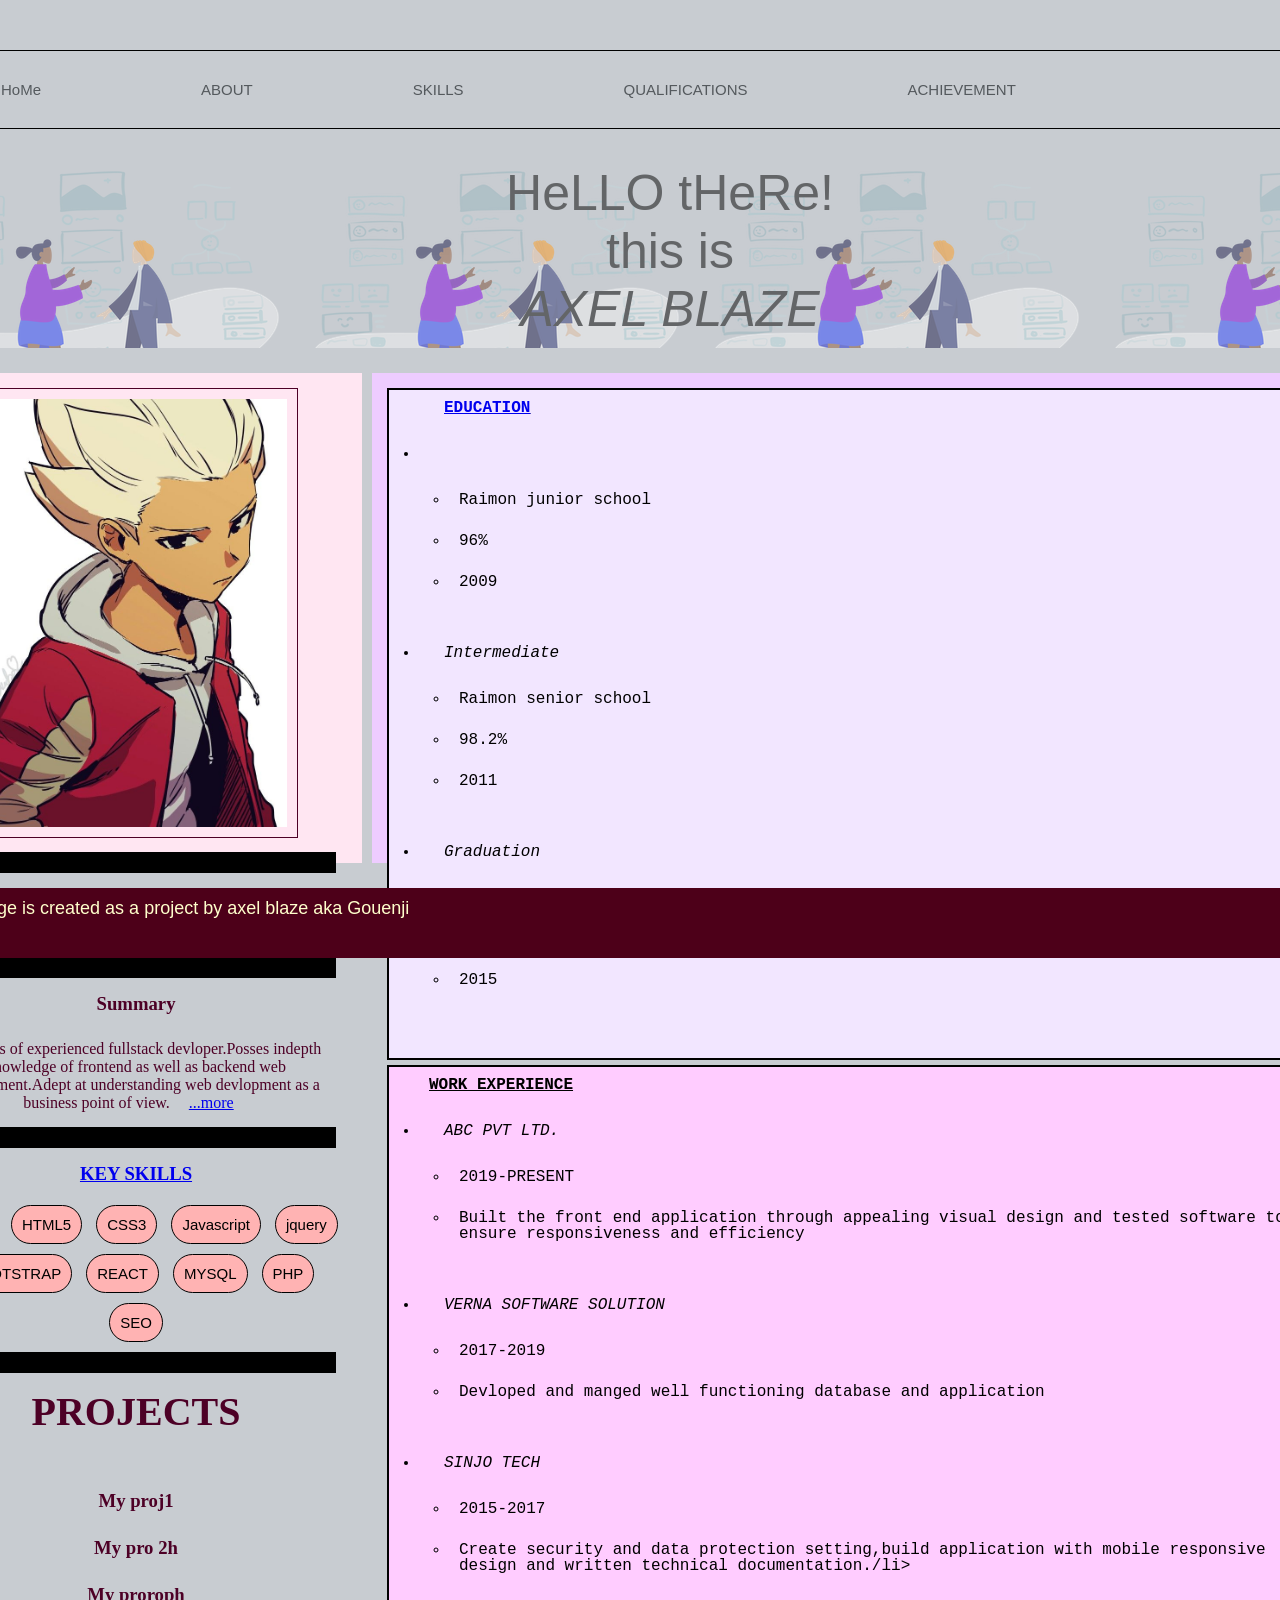
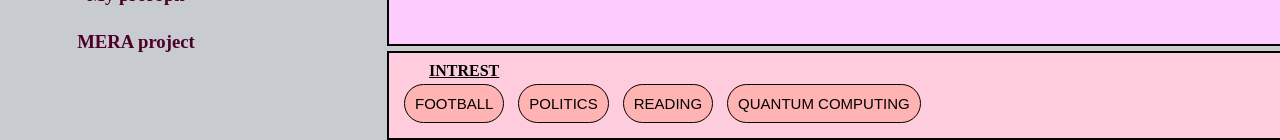
<file: index.html>
<!DOCTYPE html>
<html>
<head>
<title>PORTFOLIO</title>
<link rel="stylesheet" href="port.css">
</head>
<body>
<div>
<ul id="n">
<li><a href='port.html'>HoMe</a></li>
<li><a href='about.html'>ABOUT</a></li>
<li><a href='skill.html'>SKILLS</a></li>
<li><a href='qualification.html'>QUALIFICATIONS</a></li>
<li><a href='achieve.html'>ACHIEVEMENT</a></li>
</div>
<div id="h">
HeLLO tHeRe!
<br>
this is 
<br>
<em>AXEL BLAZE</em>
</div>
 <div class="row">
  <div class="column1">
  <img src="go.jpg" border="1px" width="70%" height="auto">
  <hr width="90%"size="1" color="black">
  <h4>
  call:+91-3553463523
  <br>
  mail:abhinandanpandey1248@gmail.com
  <br>
  Tokyo,Japan
  </h4>
  <hr width="90%"size="1" color="black">
  <h3>Summary</h3>
  <p>4+ years of experienced fullstack devloper.Posses indepth knowledge of frontend as well as backend web devlopment.Adept at understanding web devlopment as a business point of view. <a href="about.html"> ...more</a></p>
  <hr width="90%"size="1" color="black">
  <h3><a href="skill.html">KEY SKILLS</a></h3>
  <button>HTML</button>
  <button>HTML5</button>
  <button>CSS3</button>
  <button>Javascript</button>
  <button>jquery</button>
  <button>BOOTSTRAP</button>
  <button>REACT</button>
  <button>MYSQL</button>
  <button>PHP</button>
  <button>SEO</button>
  <hr width="90%"size="1" color="black">
 <h2> PROJECTS</h2>
  <ul><h3>
  <li>My proj1</li>
  <li>My pro 2h</li>
  <li>My proroph</li>
  <li>MERA project</li>
  </h3></ul>  
  </div>
  <div class="column2">
  <div id="ed">
  <b><u><a href="qualification.html">EDUCATION</a></u></b>
  <ul>
  <li>
  <i></i>
  <ul>
  <li>Raimon junior school</li>
  <li>96%</li>
  <li>2009</li>
  </ul>
  </li>
  <li>
  <i>Intermediate</i>
  <ul>
  <li>Raimon senior school</li>
  <li>98.2%</li>
  <li>2011</li>
  </ul>
  </li>
  <li>
  <i>Graduation</i>
  <ul>
  <li>Tekou university</li>
  <li>3.9/4.0CGPA</li>
  <li>2015</li>
  </ul>
  </li>
  </div>
  <div id="we">
  <b><u>WORK EXPERIENCE</u></b>
  <ul>
  <li>
  <i>ABC PVT LTD.</i>
  <ul>
  <li>2019-PRESENT</li>
  <li>Built the front end application through appealing visual design and tested software to ensure responsiveness and efficiency </li>
  </ul>
  </li>
  <li>
  <i>VERNA SOFTWARE SOLUTION</i>
  <ul>
  <li>2017-2019</li>
  <li>Devloped and manged well functioning database and application</li>
  </ul>
  </li>
  <li>
  <i>SINJO TECH</i>
  <ul>
  <li>2015-2017</li>
  <li>Create security and data protection setting,build application with mobile responsive design and written technical documentation./li>
  </ul>
  </li>
  </div>
  <div id="in">
  <b><u>INTREST</u></b>
  <br>
  <button>FOOTBALL</button>
  <button>POLITICS</button>
  <button>READING</button>
  <button>QUANTUM COMPUTING</button>
  </div>
  </div>  
</div> 
<div id="foot">
This webpage is created as a project by axel blaze aka Gouenji
</div>
</body>
</html>
</file>
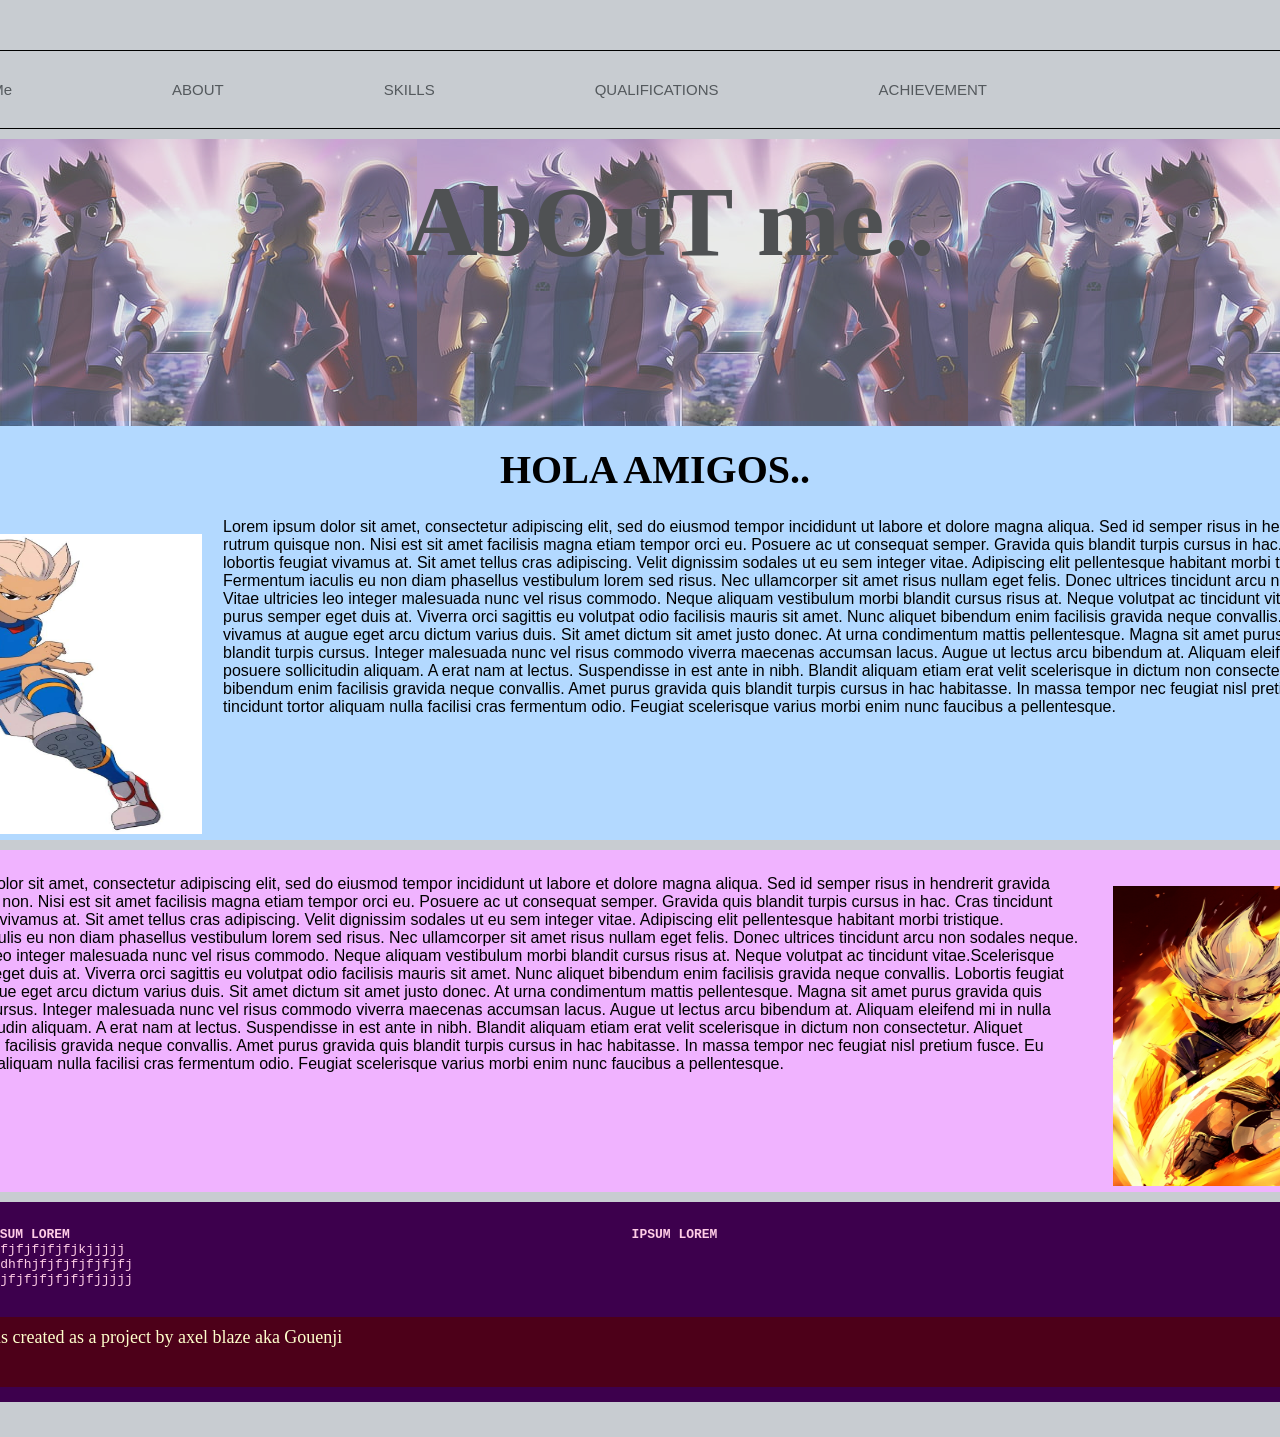
<file: about.html>
<!DOCTYPE html>
<html>
<head>
<title>ABOUT</title>
<link rel="stylesheet" href="port.css">
</head>
<body>
<div>
<ul id="n">
<li><a href='port.html'>HoMe</a></li>
<li><a href='about.html'>ABOUT</a></li>
<li><a href='skill.html'>SKILLS</a></li>
<li><a href='qualification.html'>QUALIFICATIONS</a></li>
<li><a href='achieve.html'>ACHIEVEMENT</a></li>
</div>
<div id="a">
<h3>AbOuT me..</h3><br>
</div>
<div id="tx1">
<h2>HOLA AMIGOS..</h2>
<div class="in"><img src="in.jpg" height="300px" width="300px"></div>
<p>Lorem ipsum dolor sit amet, consectetur adipiscing elit, sed do eiusmod tempor incididunt ut labore et dolore magna aliqua. Sed id semper risus in hendrerit gravida rutrum quisque non. Nisi est sit amet facilisis magna etiam tempor orci eu. Posuere ac ut consequat semper. Gravida quis blandit turpis cursus in hac. Cras tincidunt lobortis feugiat vivamus at. Sit amet tellus cras adipiscing. Velit dignissim sodales ut eu sem integer vitae. Adipiscing elit pellentesque habitant morbi tristique. Fermentum iaculis eu non diam phasellus vestibulum lorem sed risus. Nec ullamcorper sit amet risus nullam eget felis. Donec ultrices tincidunt arcu non sodales neque. Vitae ultricies leo integer malesuada nunc vel risus commodo. Neque aliquam vestibulum morbi blandit cursus risus at. Neque volutpat ac tincidunt vitae.Scelerisque purus semper eget duis at. Viverra orci sagittis eu volutpat odio facilisis mauris sit amet. Nunc aliquet bibendum enim facilisis gravida neque convallis. Lobortis feugiat vivamus at augue eget arcu dictum varius duis. Sit amet dictum sit amet justo donec. At urna condimentum mattis pellentesque. Magna sit amet purus gravida quis blandit turpis cursus. Integer malesuada nunc vel risus commodo viverra maecenas accumsan lacus. Augue ut lectus arcu bibendum at. Aliquam eleifend mi in nulla posuere sollicitudin aliquam. A erat nam at lectus. Suspendisse in est ante in nibh. Blandit aliquam etiam erat velit scelerisque in dictum non consectetur. Aliquet bibendum enim facilisis gravida neque convallis. Amet purus gravida quis blandit turpis cursus in hac habitasse. In massa tempor nec feugiat nisl pretium fusce. Eu tincidunt tortor aliquam nulla facilisi cras fermentum odio. Feugiat scelerisque varius morbi enim nunc faucibus a pellentesque.</p>
</div>
<div id="tx2">
<div class="io"><img src="i2.jpg" height="300px" width="300px"></div>
<p>Lorem ipsum dolor sit amet, consectetur adipiscing elit, sed do eiusmod tempor incididunt ut labore et dolore magna aliqua. Sed id semper risus in hendrerit gravida rutrum quisque non. Nisi est sit amet facilisis magna etiam tempor orci eu. Posuere ac ut consequat semper. Gravida quis blandit turpis cursus in hac. Cras tincidunt lobortis feugiat vivamus at. Sit amet tellus cras adipiscing. Velit dignissim sodales ut eu sem integer vitae. Adipiscing elit pellentesque habitant morbi tristique. Fermentum iaculis eu non diam phasellus vestibulum lorem sed risus. Nec ullamcorper sit amet risus nullam eget felis. Donec ultrices tincidunt arcu non sodales neque. Vitae ultricies leo integer malesuada nunc vel risus commodo. Neque aliquam vestibulum morbi blandit cursus risus at. Neque volutpat ac tincidunt vitae.Scelerisque purus semper eget duis at. Viverra orci sagittis eu volutpat odio facilisis mauris sit amet. Nunc aliquet bibendum enim facilisis gravida neque convallis. Lobortis feugiat vivamus at augue eget arcu dictum varius duis. Sit amet dictum sit amet justo donec. At urna condimentum mattis pellentesque. Magna sit amet purus gravida quis blandit turpis cursus. Integer malesuada nunc vel risus commodo viverra maecenas accumsan lacus. Augue ut lectus arcu bibendum at. Aliquam eleifend mi in nulla posuere sollicitudin aliquam. A erat nam at lectus. Suspendisse in est ante in nibh. Blandit aliquam etiam erat velit scelerisque in dictum non consectetur. Aliquet bibendum enim facilisis gravida neque convallis. Amet purus gravida quis blandit turpis cursus in hac habitasse. In massa tempor nec feugiat nisl pretium fusce. Eu tincidunt tortor aliquam nulla facilisi cras fermentum odio. Feugiat scelerisque varius morbi enim nunc faucibus a pellentesque.</p>
</div>
<div id="final">
<pre>
          <b>IPSUM LOREM</b> 				                         	     <b>IPSUM LOREM</b>								          <b>IPSUM LOREM</b>   
          hhfjfjfjfjfjfjkjjjjj
          hdhjdhfhjfjfjfjfjfjfj
          gdjdjfjfjfjfjfjfjjjjj
 </pre>
 <div id="foot">
This webpage is created as a project by axel blaze aka Gouenji
</div>
</body>
</html>
</file>
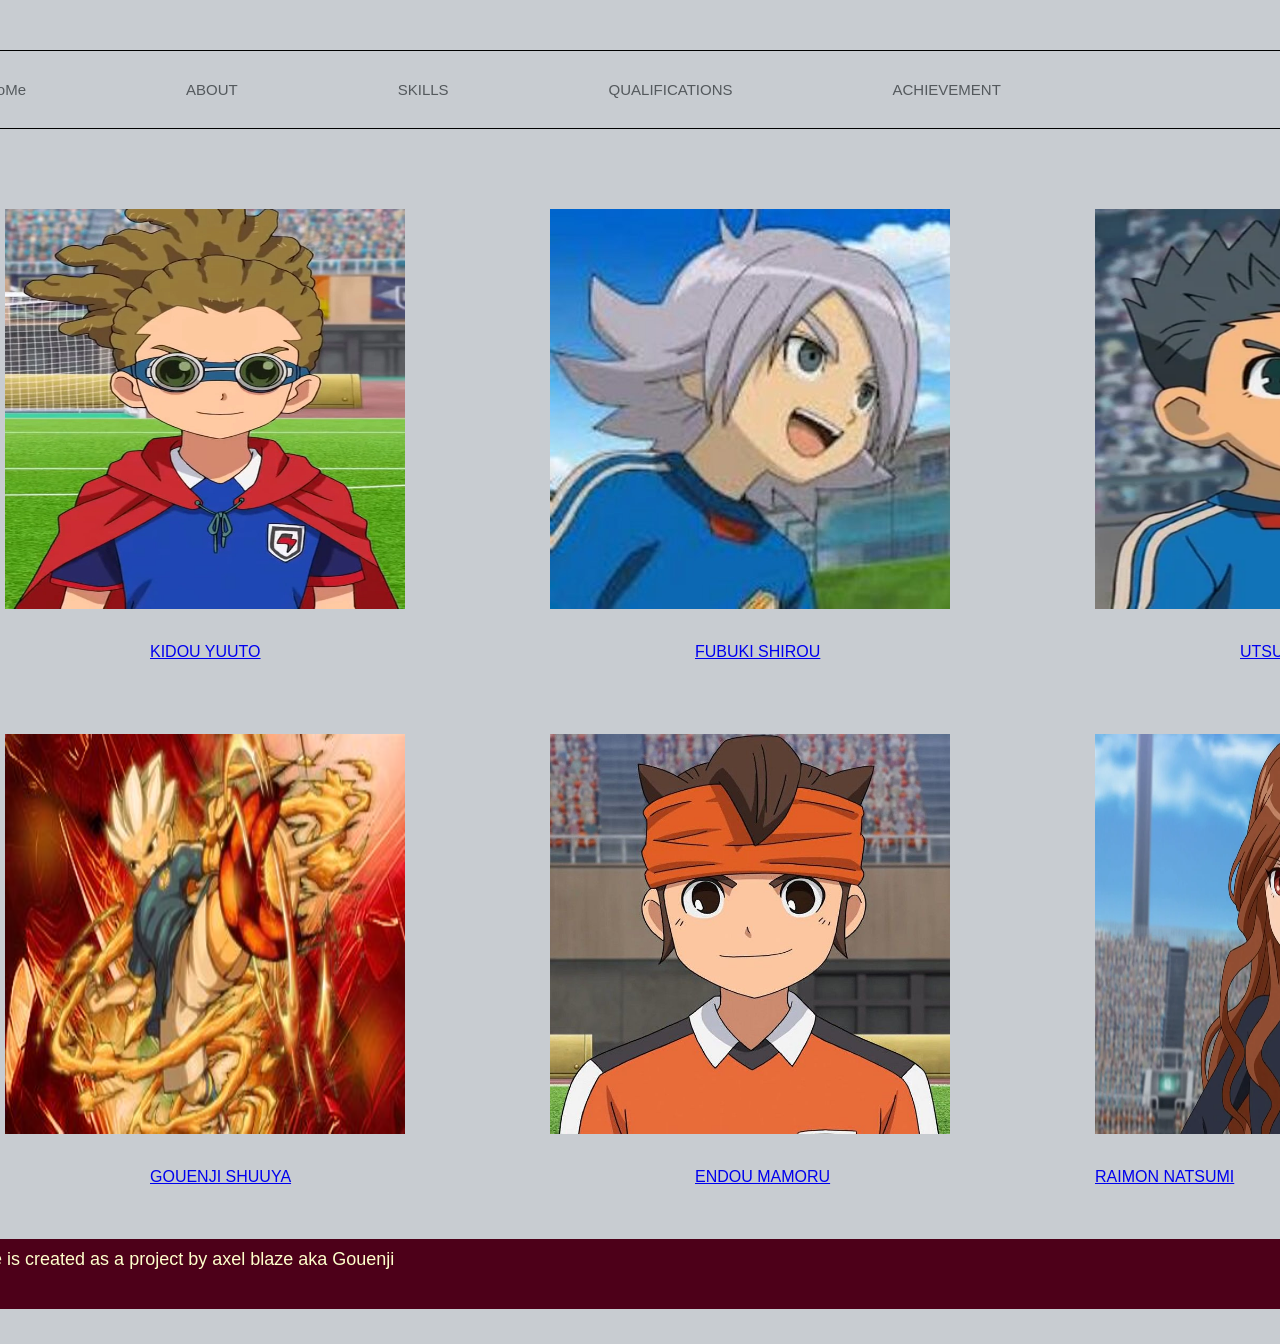
<file: achieve.html>
<!DOCTYPE html>
<html>
<head>
<title>ACHIEVEMENTS</title>
<link rel="stylesheet" href="port.css">
</head>
<body>
<div>
<ul id="n">
<li><a href='port.html'>HoMe</a></li>
<li><a href='about.html'>ABOUT</a></li>
<li><a href='skill.html'>SKILLS</a></li>
<li><a href='qualification.html'>QUALIFICATIONS</a></li>
<li><a href='achieve.html'>ACHIEVEMENT</a></li>
</div>
<div id="ach">
<div class="row">
	<div class="gallery">
	  <a target="_blank" href="https://inazuma-eleven.fandom.com/wiki/Kidou_Yuuto">
	    <img src="3.webp"width="400px" height="400px">
	  </a>
	  <div class="desc"><a href="https://inazuma-eleven.fandom.com/wiki/Kidou_Yuuto" style="margin-left: 150px;">KIDOU YUUTO</a></div>
	</div>


	<div class="gallery">
	  <a target="_blank" href="https://inazuma-eleven.fandom.com/wiki/Fubuki_Shirou">
	    <img src="4.jpeg" width="400px" height="400px">
	  </a>
	  <div class="desc"><a href="https://inazuma-eleven.fandom.com/wiki/Fubuki_Shirou" style="margin-left: 150px;">FUBUKI SHIROU</a></div>
	</div>


	<div class="gallery">
	  <a target="_blank" href="https://inazuma-eleven.fandom.com/wiki/Utsunomiya_Toramaru">
	    <img src="5.webp" width="400px" height="400px">
	  </a>
	  <div class="desc"><a href="https://inazuma-eleven.fandom.com/wiki/Utsunomiya_Toramaru" style="margin-left: 150px;">UTSUNOMIYA TORAMARU</a></div>
	</div>
</div>

<div class="row">
	<div class="gallery">
	  <a target="_blank" href="https://inazuma-eleven.fandom.com/wiki/Gouenji_Shuuya">
	    <img src="1.jpg" width="400px" height="400px">
	  </a>
	  <div class="desc"><a href="https://inazuma-eleven.fandom.com/wiki/Gouenji_Shuuya" style="margin-left: 150px;">GOUENJI SHUUYA</a></div>
	</div>


	<div class="gallery">
	  <a target="_blank" href="https://inazuma-eleven.fandom.com/wiki/Endou_Mamoru">
	    <img src="2.jpg" width="400" height="400px">
	  </a>
	  <div class="desc"><a href="https://www.youtube.com/" style="margin-left: 150px;">ENDOU MAMORU</a></div>
	</div>


	<div class="gallery">
	  <a target="_blank" href="https://inazuma-eleven.fandom.com/wiki/Raimon_Natsumi">
	    <img src="6.webp" width="400px" height="400px">
	  </a>
	  <div class="desc"><a href="https://inazuma-eleven.fandom.com/wiki/Raimon_Natsumi style="margin-left: 150px;">RAIMON NATSUMI</a></div>
	</div>
</div>
</div>
<div id="foot">
This webpage is created as a project by axel blaze aka Gouenji
</div>
</body>
</html>
</file>
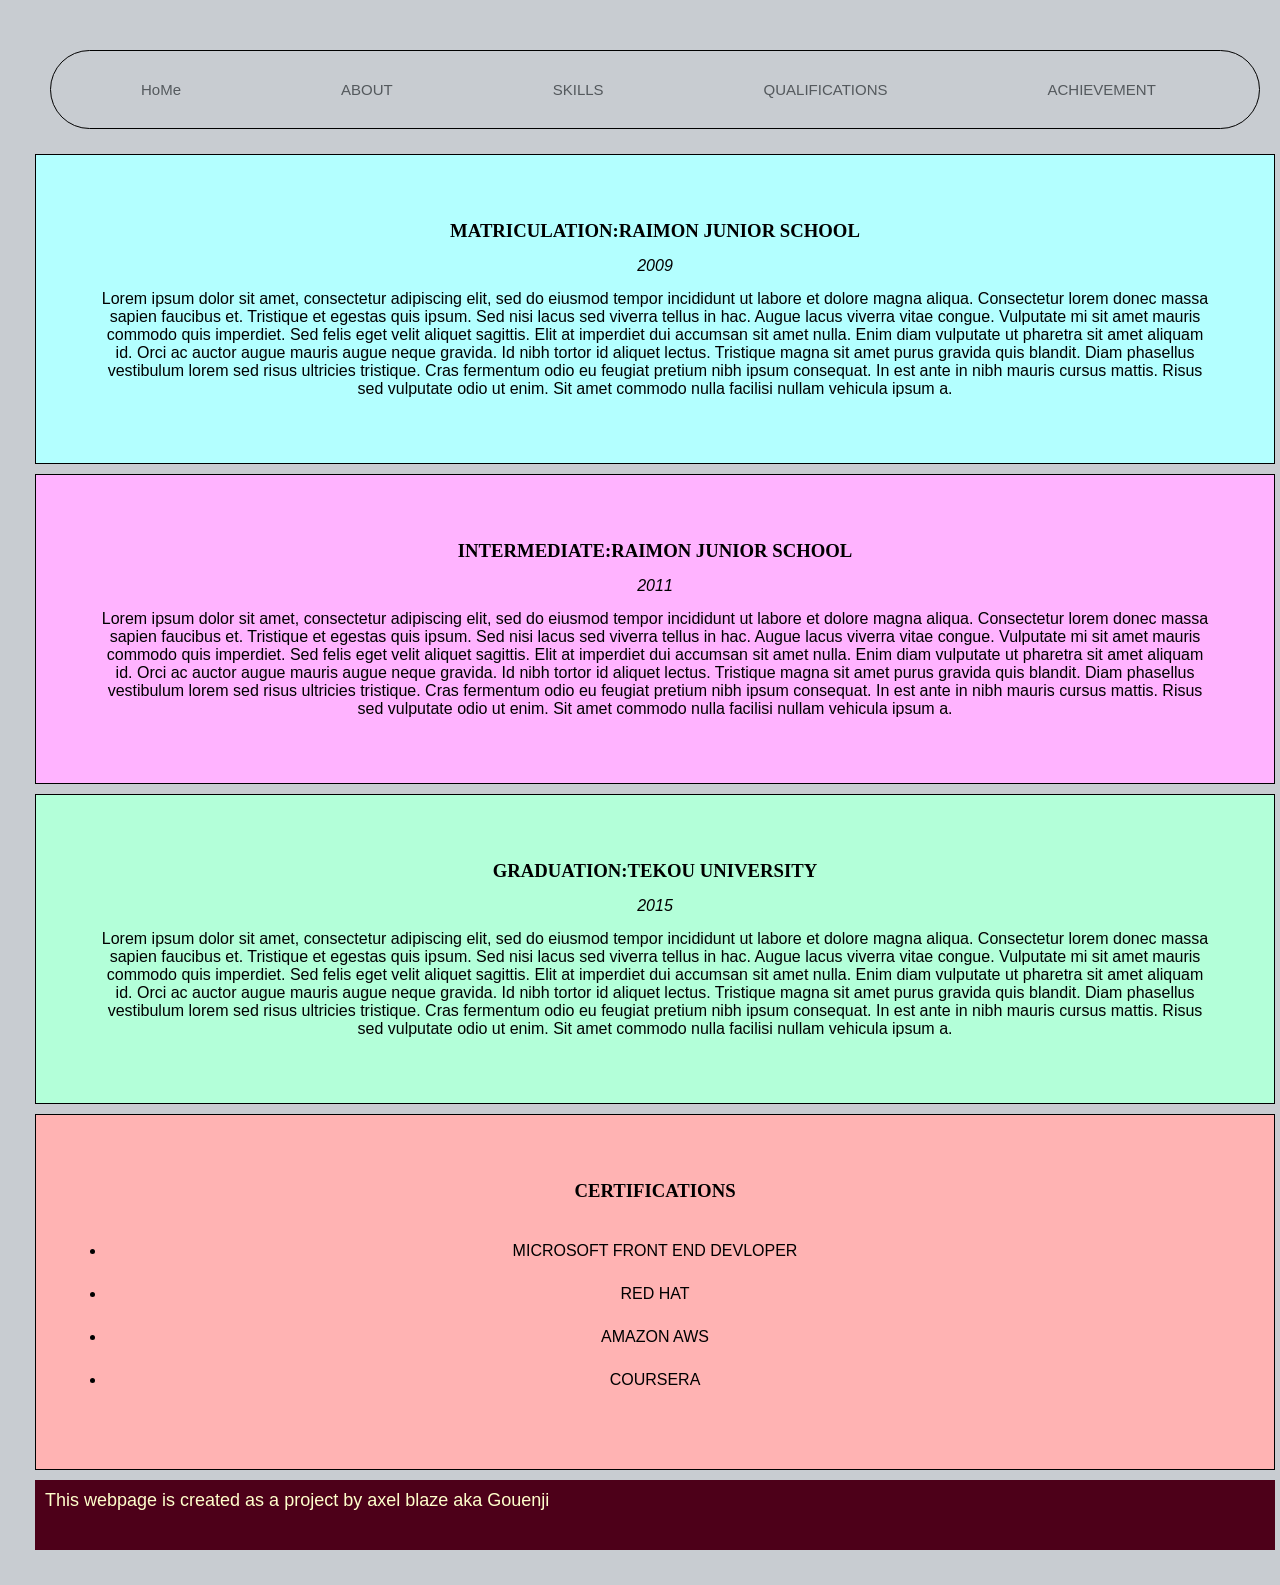
<file: qualification.html>
<!DOCTYPE html>
<html>
<head>
<title>QUALIFICATION</title>
<link rel="stylesheet" href="port.css">
</head>
<body>
<div>
<ul id="n">
<li><a href='port.html'>HoMe</a></li>
<li><a href='about.html'>ABOUT</a></li>
<li><a href='skill.html'>SKILLS</a></li>
<li><a href='qualification.html'>QUALIFICATIONS</a></li>
<li><a href='achieve.html'>ACHIEVEMENT</a></li>
</div>
<div id="q1">
<h3>MATRICULATION:RAIMON JUNIOR SCHOOL</h3>
<em>2009</em>
<p> Lorem ipsum dolor sit amet, consectetur adipiscing elit, sed do eiusmod tempor incididunt ut labore et dolore magna aliqua. Consectetur lorem donec massa sapien faucibus et. Tristique et egestas quis ipsum. Sed nisi lacus sed viverra tellus in hac. Augue lacus viverra vitae congue. Vulputate mi sit amet mauris commodo quis imperdiet. Sed felis eget velit aliquet sagittis. Elit at imperdiet dui accumsan sit amet nulla. Enim diam vulputate ut pharetra sit amet aliquam id. Orci ac auctor augue mauris augue neque gravida. Id nibh tortor id aliquet lectus. Tristique magna sit amet purus gravida quis blandit. Diam phasellus vestibulum lorem sed risus ultricies tristique. Cras fermentum odio eu feugiat pretium nibh ipsum consequat. In est ante in nibh mauris cursus mattis. Risus sed vulputate odio ut enim. Sit amet commodo nulla facilisi nullam vehicula ipsum a.</p>
</div>
<div id="q2">
<h3>INTERMEDIATE:RAIMON JUNIOR SCHOOL</h3>
<em>2011</em>
<p> Lorem ipsum dolor sit amet, consectetur adipiscing elit, sed do eiusmod tempor incididunt ut labore et dolore magna aliqua. Consectetur lorem donec massa sapien faucibus et. Tristique et egestas quis ipsum. Sed nisi lacus sed viverra tellus in hac. Augue lacus viverra vitae congue. Vulputate mi sit amet mauris commodo quis imperdiet. Sed felis eget velit aliquet sagittis. Elit at imperdiet dui accumsan sit amet nulla. Enim diam vulputate ut pharetra sit amet aliquam id. Orci ac auctor augue mauris augue neque gravida. Id nibh tortor id aliquet lectus. Tristique magna sit amet purus gravida quis blandit. Diam phasellus vestibulum lorem sed risus ultricies tristique. Cras fermentum odio eu feugiat pretium nibh ipsum consequat. In est ante in nibh mauris cursus mattis. Risus sed vulputate odio ut enim. Sit amet commodo nulla facilisi nullam vehicula ipsum a.</p>
</div>
<div id="q3">
<h3>GRADUATION:TEKOU UNIVERSITY</h3>
<em>2015</em>
<p> Lorem ipsum dolor sit amet, consectetur adipiscing elit, sed do eiusmod tempor incididunt ut labore et dolore magna aliqua. Consectetur lorem donec massa sapien faucibus et. Tristique et egestas quis ipsum. Sed nisi lacus sed viverra tellus in hac. Augue lacus viverra vitae congue. Vulputate mi sit amet mauris commodo quis imperdiet. Sed felis eget velit aliquet sagittis. Elit at imperdiet dui accumsan sit amet nulla. Enim diam vulputate ut pharetra sit amet aliquam id. Orci ac auctor augue mauris augue neque gravida. Id nibh tortor id aliquet lectus. Tristique magna sit amet purus gravida quis blandit. Diam phasellus vestibulum lorem sed risus ultricies tristique. Cras fermentum odio eu feugiat pretium nibh ipsum consequat. In est ante in nibh mauris cursus mattis. Risus sed vulputate odio ut enim. Sit amet commodo nulla facilisi nullam vehicula ipsum a.</p>
</div>
<div id="q4">
<h3>CERTIFICATIONS</h3>
<ul>
<li>MICROSOFT FRONT END DEVLOPER</li>
<li>RED HAT</li>
<li>AMAZON AWS</li>
<li>COURSERA</li>
</ul>
</div>
<div id="foot">
This webpage is created as a project by axel blaze aka Gouenji
</div>
</body>
</html>
</file>
<file: port.css>
*{
margin:5px;
padding:10px;
}
body{
height:100%;
width:100%;
display:grid;
background-color:#c8ccd1;
display:grid;
justify-content:center;
align-items:center;
font-family: 'Roboto condensed' ,sans-serif;
}
#n{
position:relative;
border:1px solid black;
border-radius:5em;

display:flex;
list-style:none;
}
#n li a{
position:relative;
text-decoration:none;
padding:0em 4em;
font-size:15px;
color:#54595d;
outline:none;
border:none;
display:inline-block;
}
#h{
align-items:center;
text-align:center;
font-size:50px;
background-image:url(hum.png);
opacity:0.5;
width:100%;
}
.row {
  display: flex;
}
.column1 {
  flex: 30%;
  background-color:#ffe6f2;
  font-family:cursive; 
  color:#4d0026; 
  text-align:center;
}
.column2 {
  flex: 70%;
  background-color:#eeccff; 
  }
button{
background-color:#ffb3b3;
display:inline-block;
font-size:15px;
border-radius:10em;
border:1px solid black;
}
#ed{
background-color:#f2e6ff;
border:2px solid black;
font-family:'courier new';
line-height:1;
}
#we{
background-color:#ffccff;
border:2px solid black;
font-family:'courier new';
line-height:1;
}
#in{
background-color:#ffccdd;
border:2px solid black;
font-family:cursive;
line-height:1;
}
#foot{
background-color:#4d0019;
color:#ffffcc;
height:50px;
font-size:18px;
}
#a{
font-size:80px;
background-image:url(hh.jpg);
width:100%;
height:100%;
opacity:0.6;
}
#a  h3{
text-align:center;
font-size:100px;
font-family:serif;
}
h2{
font-size:40px;
font-family:cursive;
text-align:center;
}
#tx1{
background-color:#b3d9ff;
}
#tx p{
font-size:18px;
}
.in{
float:left;
height:300px;
width:325px;
margin:1px;
}
#tx2{
background-color:#f0b3ff;
}
.io{
float:right;
height:300px;
width:325px;
margin:1px;
}
#final{
background-color:#3d004d;
color:#ffcce6;
font-family:'sans serif';
}
.pro1{
width:85%;
background-color:#5cd65c;
}
.pro2{
width:45%;
background-color:#ff6666;
}
.pro3{
width:95%;
background-color:#33adff;
}
.pro4{
width:60%;
background-color:#e6e600;
}
.pro5{
width:75%;
background-color:#00e6e6;
}
#sk{
background-color:#e6b3cc;
color:#4d1932;
border:2px;
border-radius:4em;
}
.btn {
  padding: 20px;
  transition: transform .2s;
  width: 200px;
  height: 200px;
  margin: 0 auto;
}
.btn:hover {
  transform: scale(1.8);
  }
  h3{
font-family:"Gill Sans";
}
#q1{
text-align:center;
padding:50px;
background-color:#b3ffff;
border:1px solid;
}
#q1:hover {
  transform: scale(0.9);
  }
  #q2{
text-align:center;
padding:50px;
background-color:#ffb3ff;
border:1px solid;
}
#q2:hover {
  transform: scale(0.9);
  }
  #q3{
text-align:center;
padding:50px;
background-color:#b3ffd9;
border:1px solid;
}
#q3:hover {
  transform: scale(0.9);
  }
  #q4{
text-align:center;
padding:50px;
background-color:#ffb3b3;
border:1px solid;
}
#q4:hover {
  transform: scale(1.1);
  }
  #ac{
font-size:80px;
background-image:url(ac.jpg);
width:100%;
height:100%;
opacity:0.4;
}
.row{
width: 1500px;
height: 500px;
}
.gallery{
margin-left: 60px;
float: left;
}
.gallery:hover {
  transform: scale(1.2);
  }
</file>
